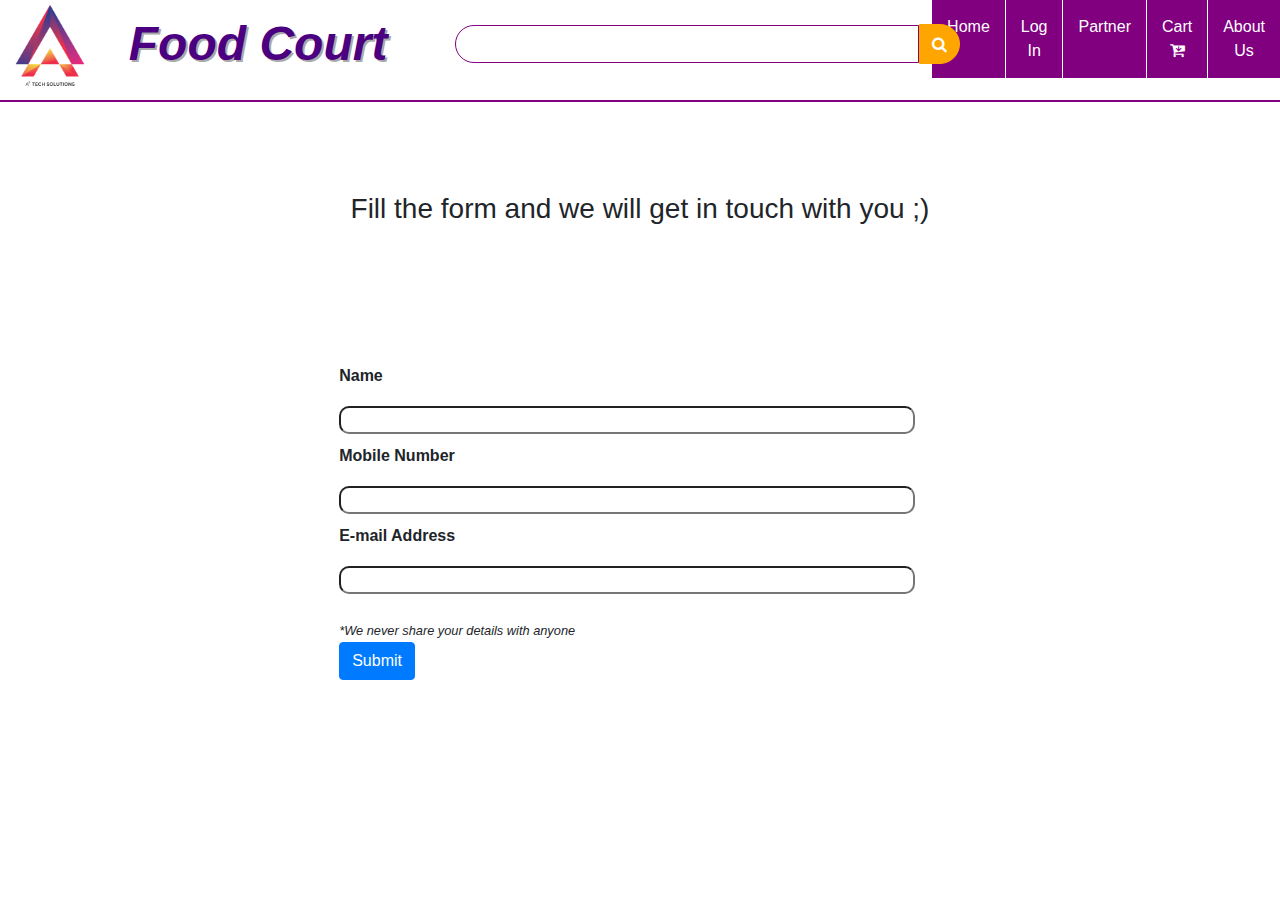
<file: partner.html>
<!DOCTYPE html>
<html>
<head>
	<script data-ad-client="ca-pub-2396183658537412" async src="https://pagead2.googlesyndication.com/pagead/js/adsbygoogle.js"></script>
	<link rel="stylesheet" href="https://stackpath.bootstrapcdn.com/font-awesome/4.7.0/css/font-awesome.min.css">
	<link rel="stylesheet" href="https://stackpath.bootstrapcdn.com/bootstrap/4.5.2/css/bootstrap.min.css">
	<link rel="stylesheet" href="style.css">
	<title>Template</title>
</head>
<body>
	<div class="top-nav-bar">
		
		<div class="search-box">
			<a href="index.html"><img src="images/A2-01.png" class="logo"></a>
			<h1>Food Court</h1>
			<input type="text" class="form-control">
			<span class="input-group-text"><i class="fa fa-search"></i></span>
		</div>
		<div class="topmenu">
			<ul>
				<li><a href="index.html">Home</a></li>
				<li><a href="#">Log In</a></li>
				<li><a href="partner.html"> Partner</a></li>
				<li><a href="#">Cart </a><i class="fa fa-cart-arrow-down"></i></li>
				<li><a href="#">About Us</a></li>
			</ul>
		</div>
	</div>
	<form method="post" data-netlify="true" class="partnerform">
		<h3>Fill the form and we will get in touch with you ;)</h3>
		<label>Name</label>
		<input type="text" class="name1"><br>
		<label>Mobile Number</label>
		<input type="tel" class="mob"><br>
		<label>E-mail Address</label>
		<input type="email" class="mail"><br><br>
		<small><i>*We never share your details with anyone</small><br>
		<button type="submit" class="btn btn-primary">Submit</button>
	</form>





<script src="https://code.jquery.com/jquery-3.5.1.slim.min.js"></script>
<script src="https://cdn.jsdelivr.net/npm/popper.js@1.16.1/dist/umd/popper.min.js"></script>
<script src="https://stackpath.bootstrapcdn.com/bootstrap/4.5.2/js/bootstrap.min.js"></script>
</body>
</html>
</file>
<file: style.css>
*{
	margin: 0;
	padding: 0;
}
a{
	color:white;
	text-decoration: none;
}
a:hover{
	color:white;
	text-decoration: none;
}
body{
	font-family: sans-serif; 
}
.top-nav-bar{
	height:auto;
	top: 0;
	position: sticky;
	border-bottom: 2px solid purple;
	margin-bottom: 20px;
}
.logo{
	height: 96px;
	margin: 2px 2px;
}
.form-control{
	margin-top: 25px !important;
	margin-left: 7% !important;
	border: 1.5px solid purple !important;
	border-top-right-radius: 0px !important;
	border-bottom-right-radius: 0px !important;
	border-top-left-radius: 20px !important;
	border-bottom-left-radius: 20px !important;
	box-shadow: none !important;
}
.input-group-text{
	background: orange !important;
	border: 1.5px solid orange !important;
	margin: 24px 0px 36px 0 !important;
	border-top-right-radius: 20px !important;
	border-bottom-right-radius: 20px !important;
	border-top-left-radius: 0px !important;
	border-bottom-left-radius: 0px !important;
	box-shadow: none !important;
	cursor:pointer;
}
.search-box{
	display: inline-flex;
	width:75%;
}
.search-box h1{
	margin-left: 3%;
	margin-top:15px;
	font-weight: bolder !important;
	white-space: nowrap;
	font-size:300%;
	font-style: oblique;
	color: indigo;
	text-shadow: 2px 1.5PX #A9A9a9;
}
.fa-search{
	color:white;
}
.topmenu{
	width: 25%;
	height: auto;
	float:right;
	margin-top: auto;
}
.topmenu ul{
	display: inline-flex;
	float: right;
	cursor:pointer;
}
.topmenu ul li{
	border-left: 1px solid white;
	list-style-type: none;
	padding:15px 15px;
	text-align: center;
	background-color: purple;
	color: white;
}
.partnerform input,label{
	font-family: sans-serif;
	font-weight: bold;
	margin-left: 26.5%;
	width:45%;
	margin-top: 10px;
	border-radius: 10px;
	display: inline-block;
}
.partnerform small,button{
	margin-left: 26.5%;
}
.mail{
	margin-left: 16px;
}
.mob{
	margin-left: 16px;
}
.name1{
	margin-left: 80px;
}
.partnerform h3{
	text-align: center;
	margin-bottom:10%;
	margin-top: 90px;
	font-family: Arial, Helvetica, sans-serif;
}
@media only screen and (max-width: 980px)
{
.top-nav-bar{
	height: 200px;
	border-bottom: 0;
}	
.search-box{
	width:100%
}
.topmenu{
	width:100%;

}
.topmenu ul{
	margin: 10px 0;
	width: 100%;
}
.topmenu ul li{
	height: 90px;
	width:100%;
	font-size: 280%
}
.logo{
	height: 120px;
}
.form-control{
	margin-top: 40px !important;
	margin-left: 40% !important;
}
.input-group-text{
	margin-right: 3% !important;
	margin-left: 0 !important;
	margin-top: 39px !important;
	margin-bottom: 45px !important;
}
.search-box h1{
	font-size: 400%;
	margin-top: 2.3%;
	max-width: 5%;
	margin-left: 0.02%;
}
.partnerform h3{
	font-size: 45px;
}
.partnerform label{
	font-size: 30px;
}
.partnerform input{
	margin-bottom: 25px;
	height: 50px;
	margin-top: 25px;
}
.partnerform small,button{
	margin-left: 15%;
	width: 13%;
	font-size: 15px;
}
.partnerform input,label{
	margin-left: 15%;
	width: 70%;
}
}
</file>
